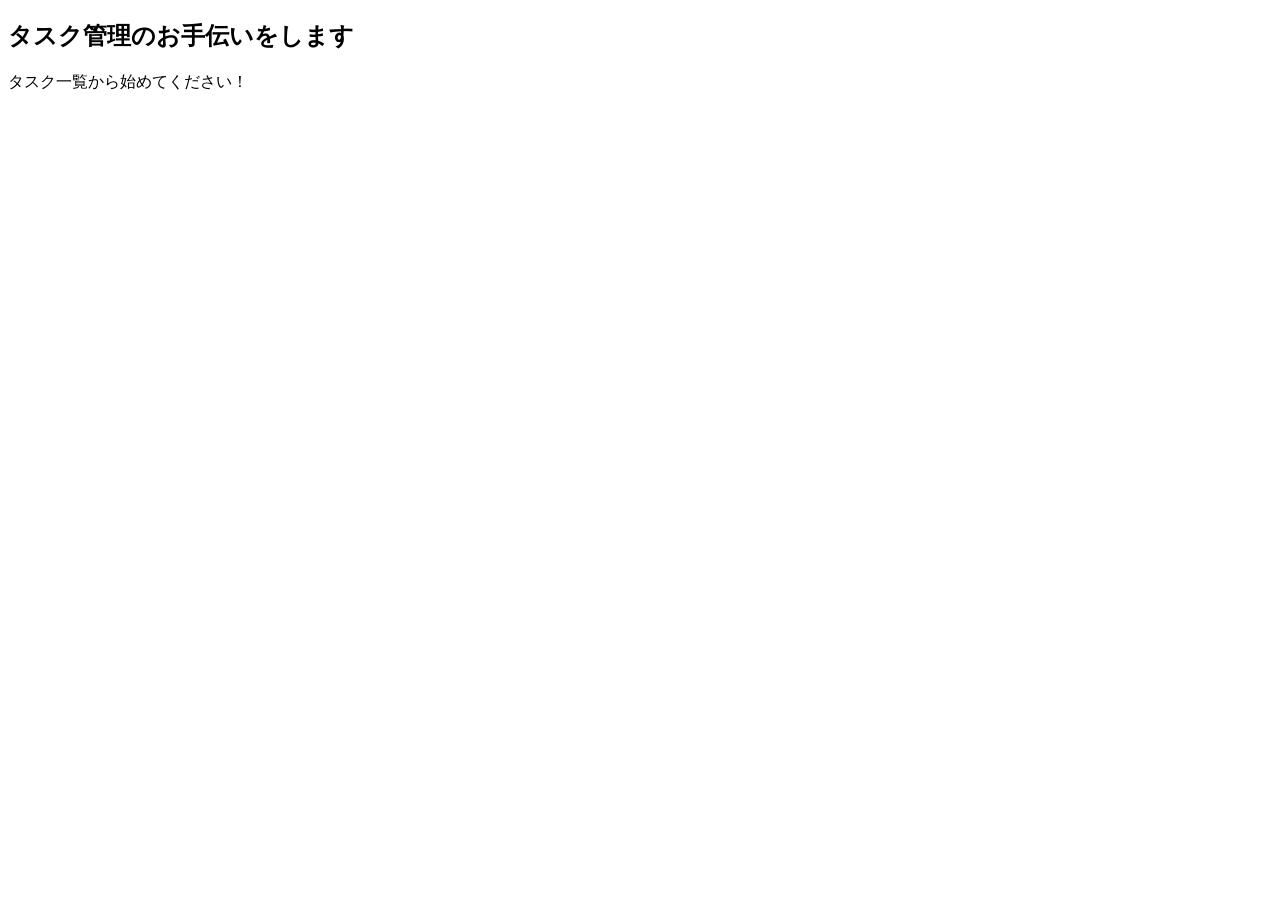
<file: src/main/resources/templates/index.html>
<!DOCTYPE html>
<html lang="ja"
      xmlns:th="http://www.thymeleaf.org"
      xmlns:layout="http://www.ultraq.net.nz/thymeleaf/layout"
      layout:decorate="~{layout/layout}"
      xmlns="http://www.w3.org/1999/xhtml">
<head>
    <title>トップページ</title>
</head>
<body>
    <section layout:fragment="content">
        <div class="container">
            <div class="text-center">
                <h2>タスク管理のお手伝いをします</h2>
                <p>タスク一覧から始めてください！</p>
            </div>
        </div>
    </section>
</body>
</html>
</file>
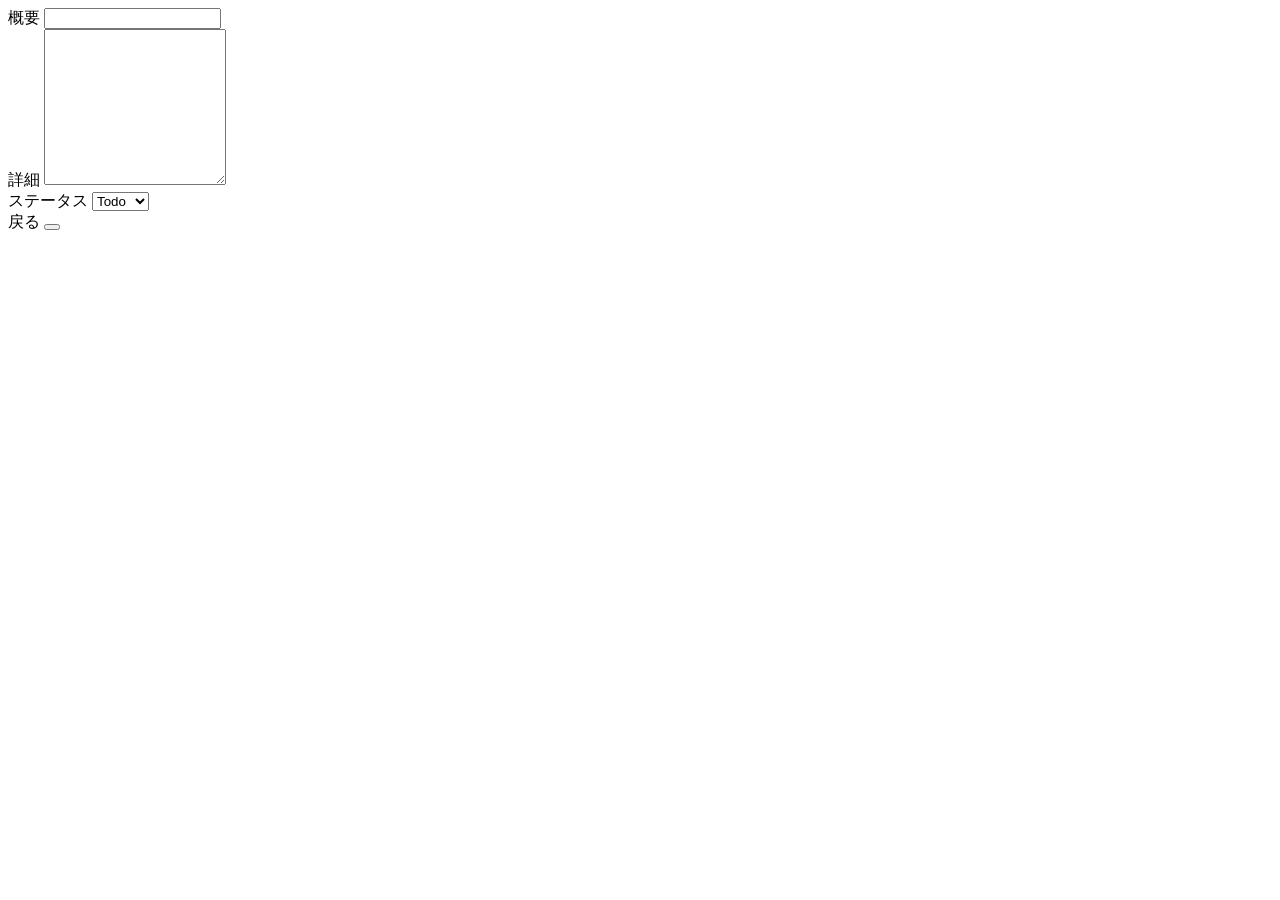
<file: src/main/resources/templates/tasks/form.html>
<!DOCTYPE html>
<html lang="ja"
      xmlns:th="http://www.thymeleaf.org"
      xmlns:layout="http://www.ultraq.net.nz/thymeleaf/layout"
      layout:decorate="~{layout/layout}"
      xmlns="http://www.w3.org/1999/xhtml">
<head>
    <title th:text="${mode == 'CREATE' ? 'タスク作成' : 'タスク編集'}"></title>
</head>
<body>
<section layout:fragment="content">
    <div class="container">
        <form th:action="${mode == 'CREATE' } ? @{/tasks} : @{/tasks/{id}(id=${id})}"
              th:method="${mode == 'CREATE' } ? post : put"
              th:object="${taskForm}">
            <div class="form-group">
                <label for="summaryInput" class="form-label">概要</label>
                <input type="text" id="summaryInput" th:field="*{summary}" class="form-control" th:errorclass="is-invalid">
                <span th:errors="*{summary}" class="invalid-feedback"></span>
            </div>
            <div class="form-group mt-3">
                <label for="descriptionInput" class="form-label">詳細</label>
                <textarea id="descriptionInput" th:field="*{description}" rows=10 class="form-control"></textarea>
            </div>
            <div class="form-group mt-3">
                <label for="statusInput" class="form-label">ステータス</label>
                <select id="statusInput" th:field="*{status}" class="form-control" th:errorclass="is-invalid">
                    <option value="TODO">Todo</option>
                    <option value="DOING">Doing</option>
                    <option value="DONE">Done</option>
                </select>
                <span th:errors="*{status}" class="invalid-feedback"></span>
            </div>
            <div class="mt-5">
                <a th:href="${mode == 'CREATE' } ? @{/tasks} : @{/tasks/{id}(id=${id})}" class="btn btn-secondary">戻る</a>
                <button type="submit" class="btn btn-primary" th:text="${mode == 'CREATE' } ? '作成' : '編集'"></button>
            </div>
        </form>
    </div>
</section>
</body>
</html>
</file>
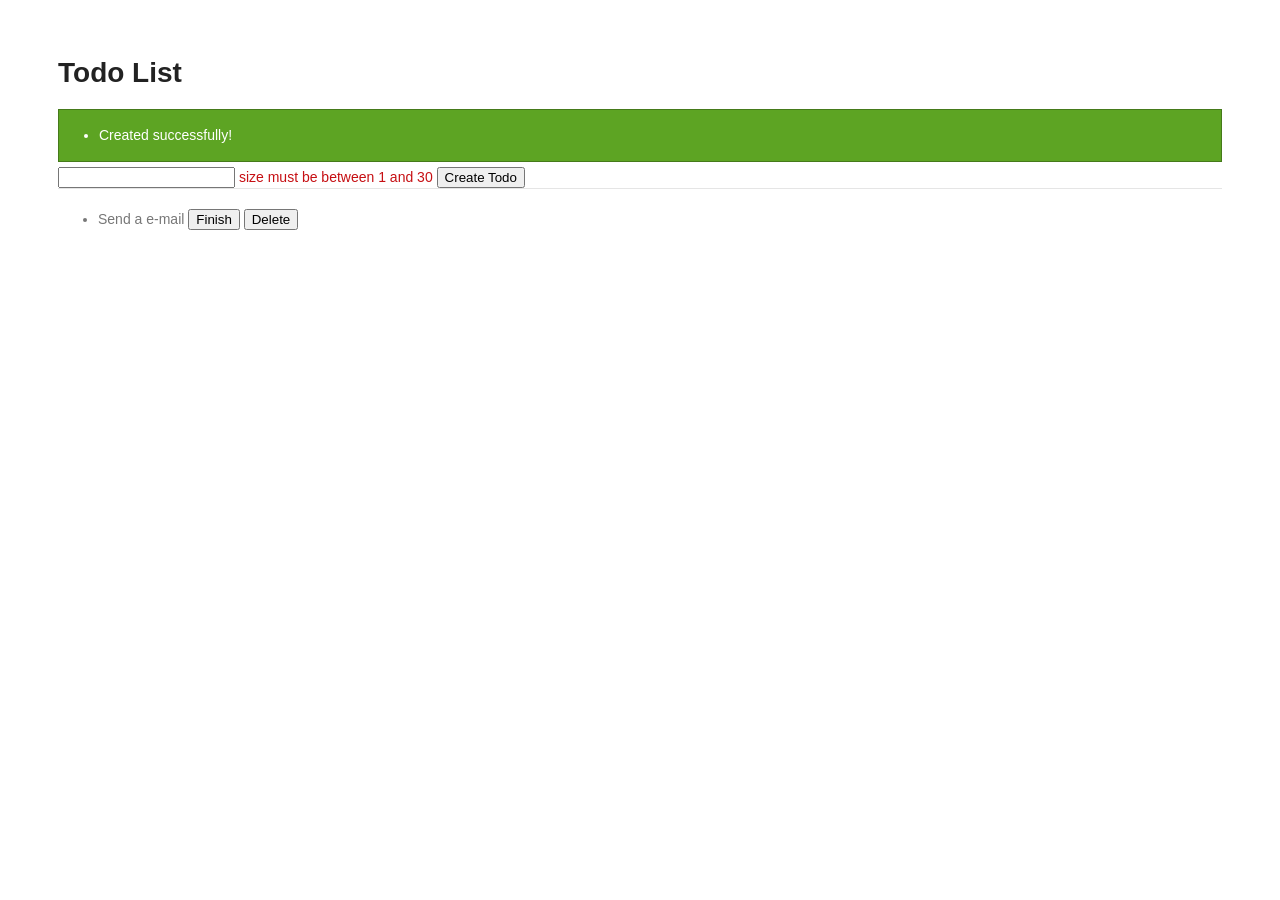
<file: src/main/webapp/WEB-INF/views/todo/list.html>
<!DOCTYPE html>
<html xmlns:th="http://www.thymeleaf.org">
  <head>
    <meta http-equiv="Content-Type" content="text/html; charset=UTF-8" />
    <title>Todo List</title>
    <link
      rel="stylesheet"
      href="../../../resources/app/css/styles.css"
      th:href="@{/resources/app/css/styles.css}"
    />
  </head>
  <body>
    <h1>Todo List</h1>
    <div id="todoForm">
      <div
        th:if="${resultMessages} != null"
        class="alert alert-success"
        th:class="|alert alert-${resultMessages.type}|"
      >
        <ul>
          <li th:each="message : ${resultMessages}" th:text="${message.text}">
            Created successfully!
          </li>
        </ul>
      </div>
      <form
	  	action="/todo/create"
		th:action="@{/todo/create}"
		method="post">
        <input type="text" th:field="${todoForm.todoTitle}" />
        <span
          id="todoTitle.errors"
          th:errors="${todoForm.todoTitle}"
          class="text-error"
          >size must be between 1 and 30</span
        >
        <button>Create Todo</button>
      </form>
    </div>
    <hr />
    <div id="todoList">
      <ul th:remove="all-but-first">
        <li th:each="todo : ${todos}">
          <span
            th:class="${todo.finished} ? 'strike'"
            th:text="${todo.todoTitle}"
            >Send a e-mail</span
          >
          <form
            th:if="${!todo.finished}"
            action="/todo/finish"
			th:action="@{/todo/finish}"
            method="post"
            class="inline"
          >
		  	<input type="hidden" name="todoId" th:value="${todo.todoId}" />
            <button>Finish</button>
          </form>
          <form action="/todo/delete" method="post" class="inline">
            <button>Delete</button>
          </form>
        </li>
      </ul>
    </div>
  </body>
</html>
</file>
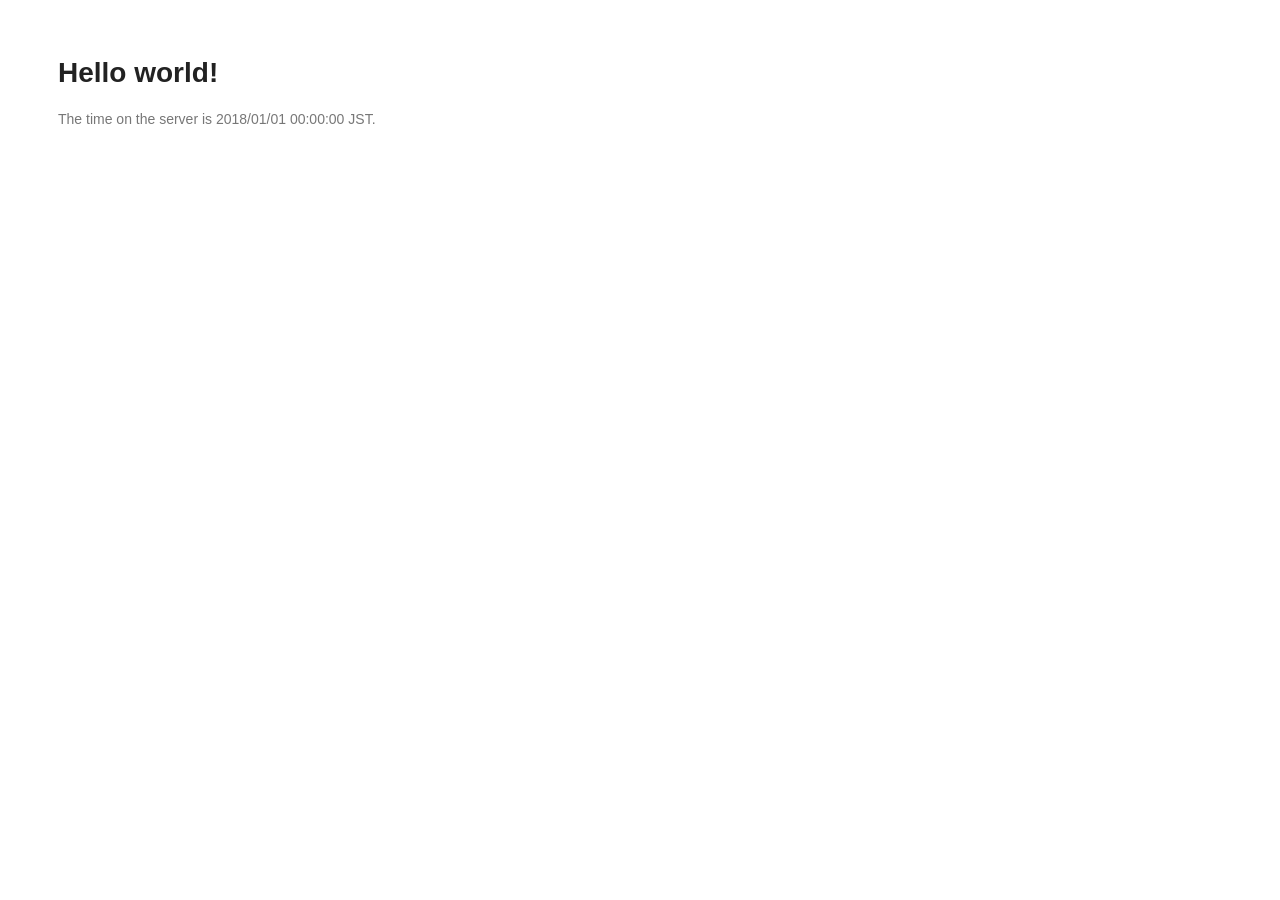
<file: src/main/webapp/WEB-INF/views/welcome/home.html>
<!DOCTYPE html>
<html xmlns:th="http://www.thymeleaf.org">
<head>
<meta charset="utf-8">
<title>Home</title>
<link rel="stylesheet"
    href="../../../resources/app/css/styles.css" th:href="@{/resources/app/css/styles.css}">
</head>
<body>
    <div id="wrapper">
        <h1 id="title">Hello world!</h1>
        <p th:text="|The time on the server is ${serverTime}.|">The time on the server is 2018/01/01 00:00:00 JST.</p>
    </div>
</body>
</html>
</file>
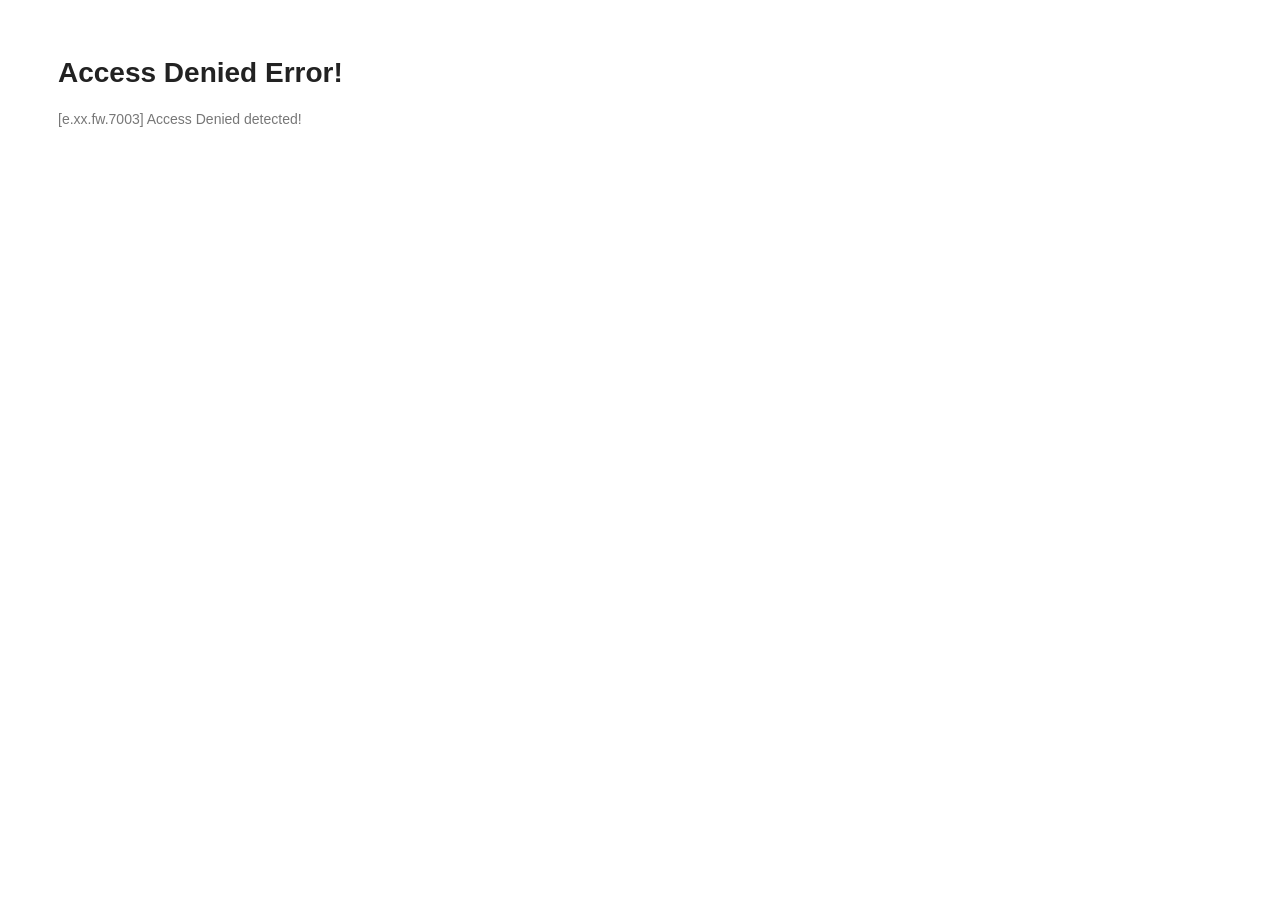
<file: src/main/webapp/WEB-INF/views/common/error/accessDeniedError.html>
<!DOCTYPE html>
<html xmlns:th="http://www.thymeleaf.org">
<head>
<meta charset="utf-8">
<title>Access Denied Error!</title>
<link rel="stylesheet"
    href="../../../../resources/app/css/styles.css" th:href="@{/resources/app/css/styles.css}">
</head>
<body>
    <div id="wrapper">
        <h1>Access Denied Error!</h1>
        <div class="error">
            <span th:text="${#strings.isEmpty(exceptionCode)} ? #{e.xx.fw.7003} : |[${exceptionCode}] #{e.xx.fw.7003}|">[e.xx.fw.7003]
                Access Denied detected!</span>
        </div>
        <br>
        <br>
        <br>
        <br>
        <br>
        <br>
        <br>
        <br>
        <br>
        <br>
        <br>
        <br>
        <br>
        <br>
        <br>
        <br>
        <br>
        <br>
        <br>
        <br>
        <br>
        <br>
        <br>
        <br>
    </div>
</body>
</html>
</file>
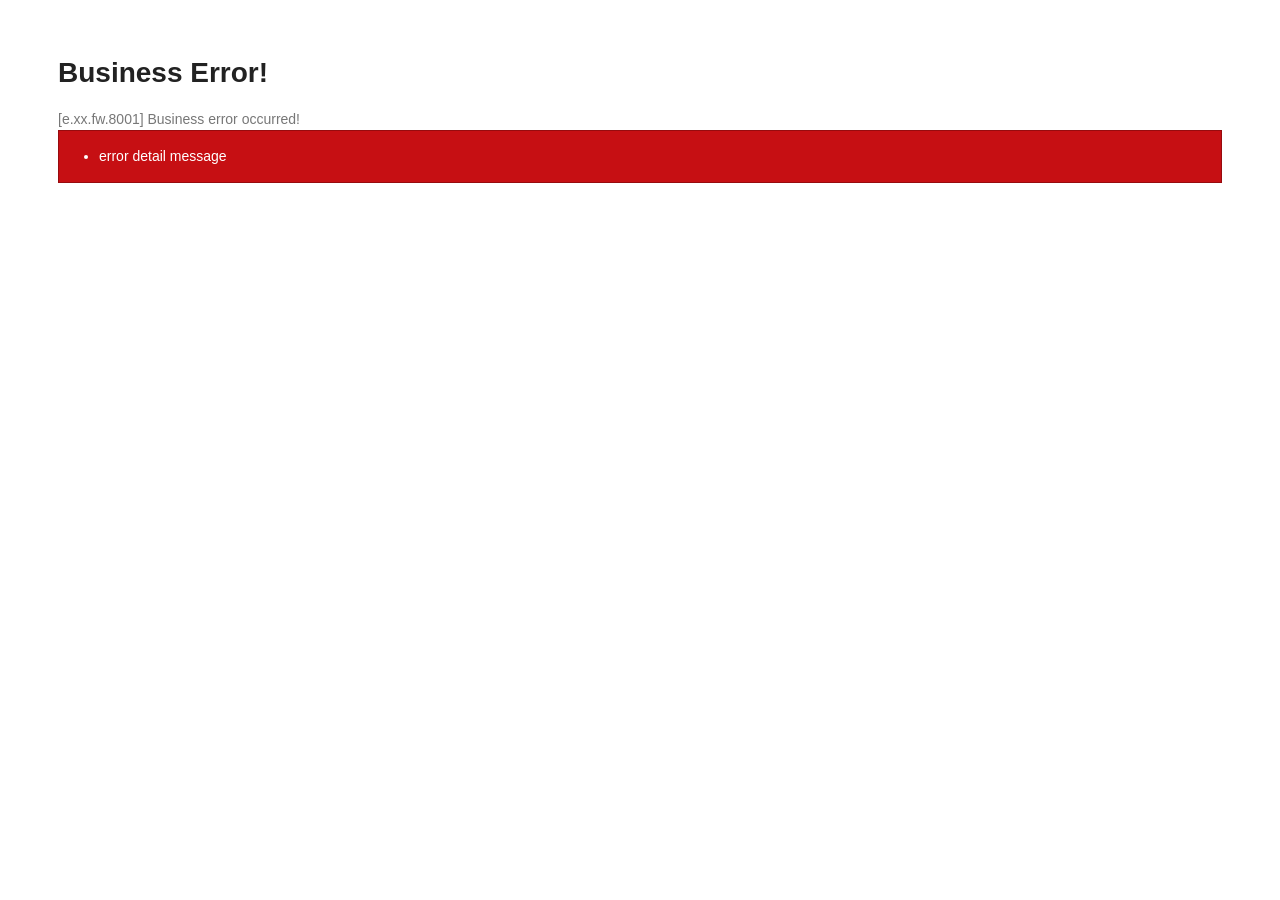
<file: src/main/webapp/WEB-INF/views/common/error/businessError.html>
<!DOCTYPE html>
<html xmlns:th="http://www.thymeleaf.org">
<head>
<meta charset="utf-8">
<title>Business Error!</title>
<link rel="stylesheet"
    href="../../../../resources/app/css/styles.css" th:href="@{/resources/app/css/styles.css}">
</head>
<body>
    <div id="wrapper">
        <h1>Business Error!</h1>
        <div class="error">
            <span th:text="${#strings.isEmpty(exceptionCode)} ? #{e.xx.fw.8001} : |[${exceptionCode}] #{${exceptionCode}}|">[e.xx.fw.8001]
                Business error occurred!</span>
            <div th:if="${resultMessages} != null" class="alert alert-error" th:class="|alert alert-${resultMessages.type}|">
                <ul>
                    <li th:each="message : ${resultMessages}"
                        th:text="${message.code} != null ? ${#messages.msgWithParams(message.code, message.args)} : ${message.text}">error
                        detail message</li>
                </ul>
            </div>
        </div>
        <br>
        <br>
        <br>
        <br>
        <br>
        <br>
        <br>
        <br>
        <br>
        <br>
        <br>
        <br>
        <br>
        <br>
        <br>
        <br>
        <br>
        <br>
        <br>
        <br>
        <br>
        <br>
        <br>
        <br>
    </div>
</body>
</html>
</file>
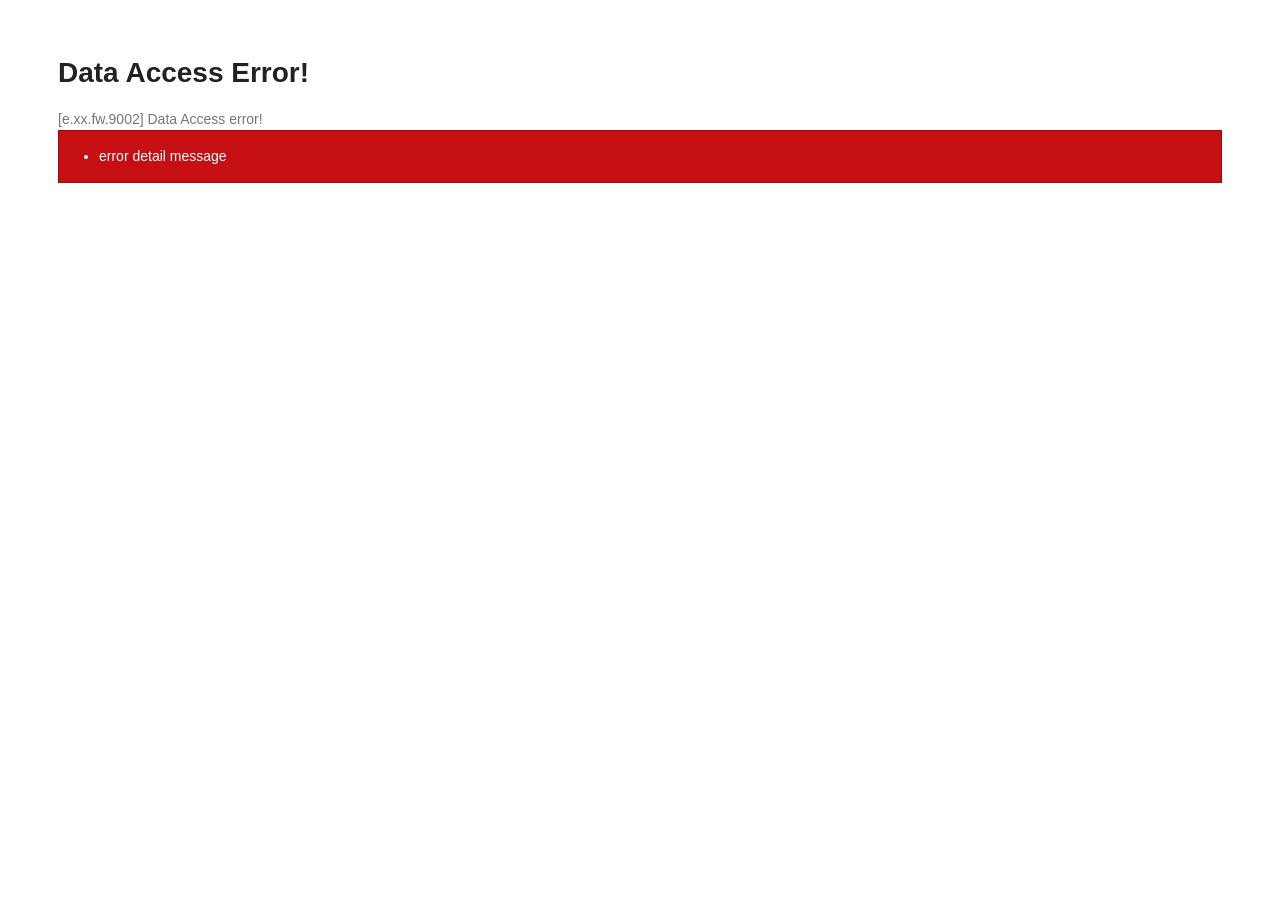
<file: src/main/webapp/WEB-INF/views/common/error/dataAccessError.html>
<!DOCTYPE html>
<html xmlns:th="http://www.thymeleaf.org">
<head>
<meta charset="utf-8">
<title>Data Access Error!</title>
<link rel="stylesheet"
    href="../../../../resources/app/css/styles.css" th:href="@{/resources/app/css/styles.css}">
</head>
<body>
    <div id="wrapper">
        <h1>Data Access Error!</h1>
        <div class="error">
            <span th:text="${#strings.isEmpty(exceptionCode)} ? #{e.xx.fw.9002} : |[${exceptionCode}] #{e.xx.fw.9002}|">[e.xx.fw.9002]
                Data Access error!</span>
        </div>
        <div th:if="${resultMessages} != null" class="alert alert-error" th:class="|alert alert-${resultMessages.type}|">
            <ul>
                <li th:each="message : ${resultMessages}"
                    th:text="${message.code} != null ? ${#messages.msgWithParams(message.code, message.args)} : ${message.text}">error
                    detail message</li>
            </ul>
        </div>
        <br>
        <br>
        <br>
        <br>
        <br>
        <br>
        <br>
        <br>
        <br>
        <br>
        <br>
        <br>
        <br>
        <br>
        <br>
        <br>
        <br>
        <br>
        <br>
        <br>
        <br>
        <br>
        <br>
        <br>
    </div>
</body>
</html>
</file>
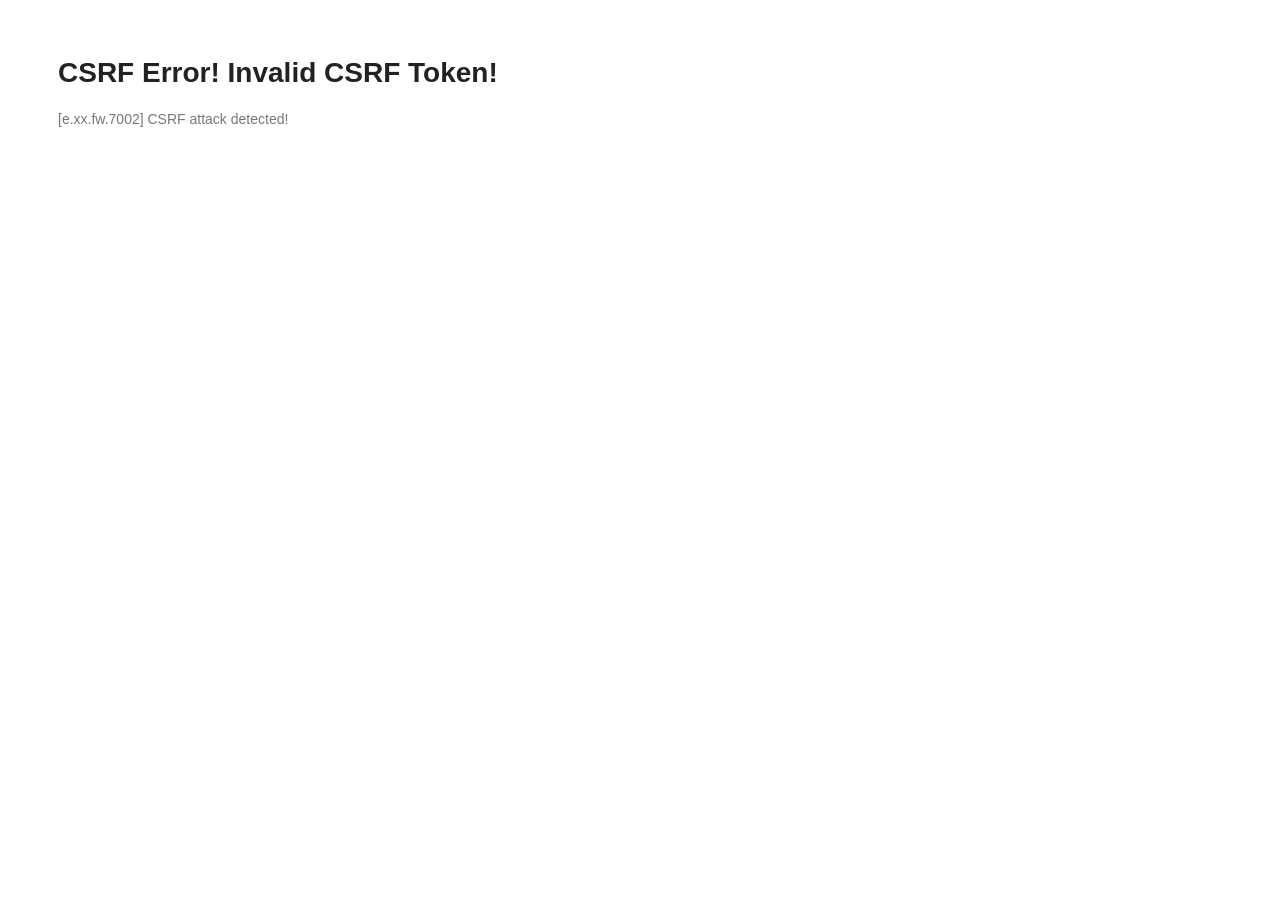
<file: src/main/webapp/WEB-INF/views/common/error/invalidCsrfTokenError.html>
<!DOCTYPE html>
<html xmlns:th="http://www.thymeleaf.org">
<head>
<meta charset="utf-8">
<title>CSRF Error!</title>
<link rel="stylesheet"
    href="../../../../resources/app/css/styles.css" th:href="@{/resources/app/css/styles.css}">
</head>
<body>
    <div id="wrapper">
        <h1>CSRF Error! Invalid CSRF Token!</h1>
        <div class="error">
            <span th:text="${#strings.isEmpty(exceptionCode)} ? #{e.xx.fw.7002} : |[${exceptionCode}] #{e.xx.fw.7002}|">[e.xx.fw.7002]
                CSRF attack detected!</span>
        </div>
        <br>
        <br>
        <br>
        <br>
        <br>
        <br>
        <br>
        <br>
        <br>
        <br>
        <br>
        <br>
        <br>
        <br>
        <br>
        <br>
        <br>
        <br>
        <br>
        <br>
        <br>
        <br>
        <br>
        <br>
    </div>
</body>
</html>
</file>
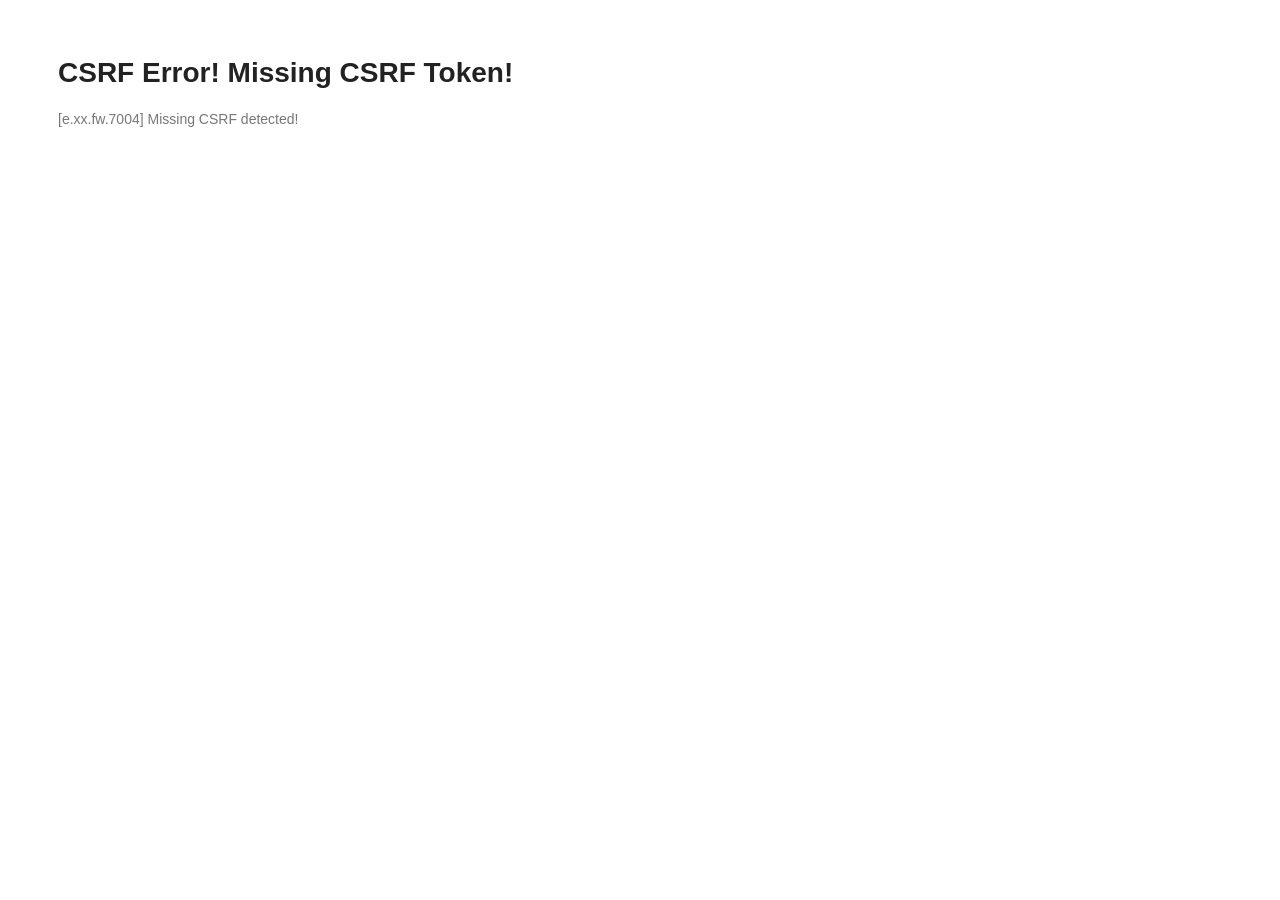
<file: src/main/webapp/WEB-INF/views/common/error/missingCsrfTokenError.html>
<!DOCTYPE html>
<html xmlns:th="http://www.thymeleaf.org">
<head>
<meta charset="utf-8">
<title>CSRF Error!</title>
<link rel="stylesheet"
    href="../../../../resources/app/css/styles.css" th:href="@{/resources/app/css/styles.css}">
</head>
<body>
    <div id="wrapper">
        <h1>CSRF Error! Missing CSRF Token!</h1>
        <div class="error">
            <span th:text="${#strings.isEmpty(exceptionCode)} ? #{e.xx.fw.7004} : |[${exceptionCode}] #{e.xx.fw.7004}|">[e.xx.fw.7004]
                Missing CSRF detected!</span>
        </div>
        <br>
        <br>
        <br>
        <br>
        <br>
        <br>
        <br>
        <br>
        <br>
        <br>
        <br>
        <br>
        <br>
        <br>
        <br>
        <br>
        <br>
        <br>
        <br>
        <br>
        <br>
        <br>
        <br>
        <br>
    </div>
</body>
</html>
</file>
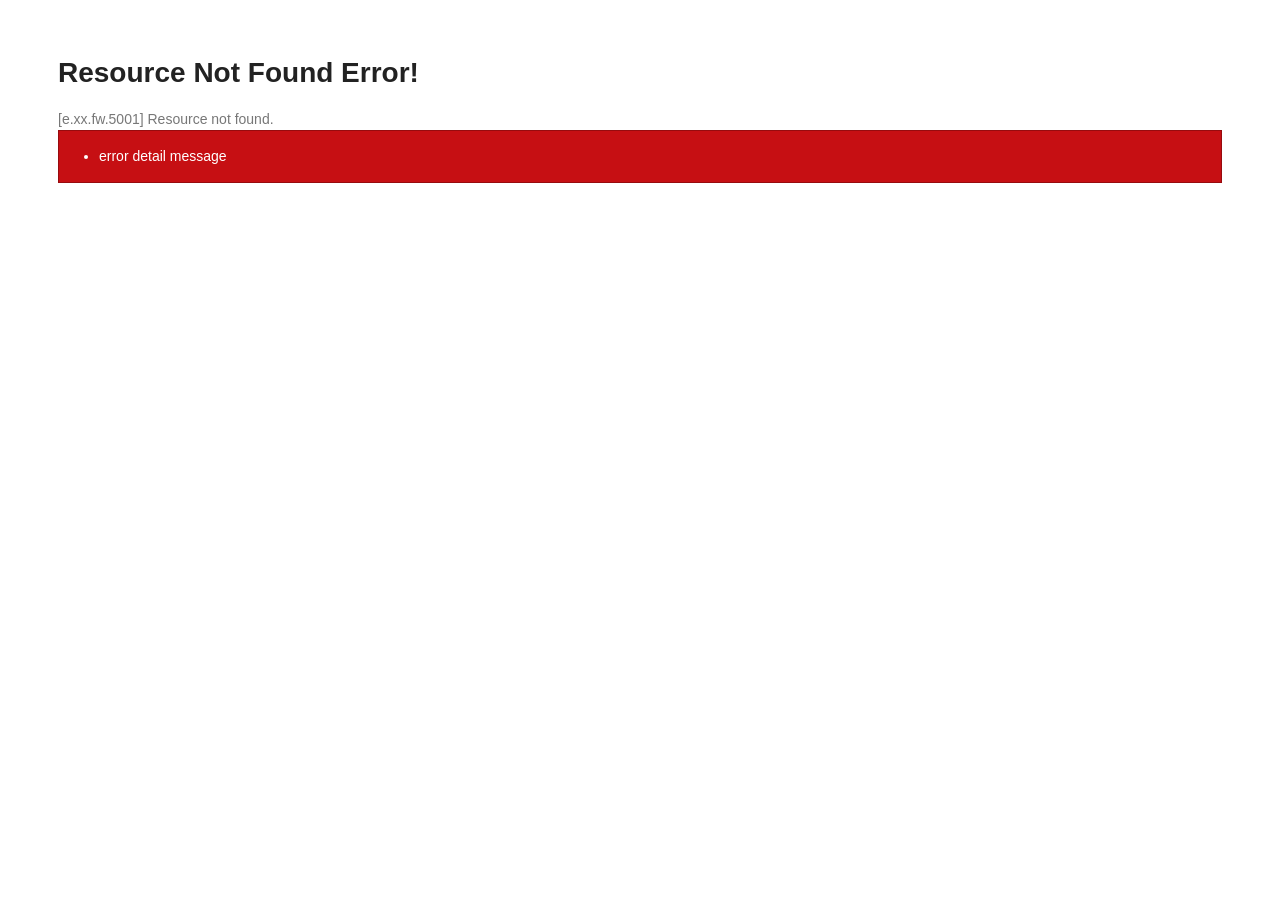
<file: src/main/webapp/WEB-INF/views/common/error/resourceNotFoundError.html>
<!DOCTYPE html>
<html xmlns:th="http://www.thymeleaf.org">
<head>
<meta charset="utf-8">
<title>Resource Not Found Error!</title>
<link rel="stylesheet"
    href="../../../../resources/app/css/styles.css" th:href="@{/resources/app/css/styles.css}">
</head>
<body>
    <div id="wrapper">
        <h1>Resource Not Found Error!</h1>
        <div class="error">
            <span th:text="${#strings.isEmpty(exceptionCode)} ? #{e.xx.fw.5001} : |[${exceptionCode}] #{e.xx.fw.5001}|">[e.xx.fw.5001]
                Resource not found.</span>
        </div>
        <div th:if="${resultMessages} != null" class="alert alert-error" th:class="|alert alert-${resultMessages.type}|">
            <ul>
                <li th:each="message : ${resultMessages}"
                    th:text="${message.code} != null ? ${#messages.msgWithParams(message.code, message.args)} : ${message.text}">error
                    detail message</li>
            </ul>
        </div>
        <br>
        <br>
        <br>
        <br>
        <br>
        <br>
        <br>
        <br>
        <br>
        <br>
        <br>
        <br>
        <br>
        <br>
        <br>
        <br>
        <br>
        <br>
        <br>
        <br>
        <br>
        <br>
        <br>
        <br>
    </div>
</body>
</html>
</file>
